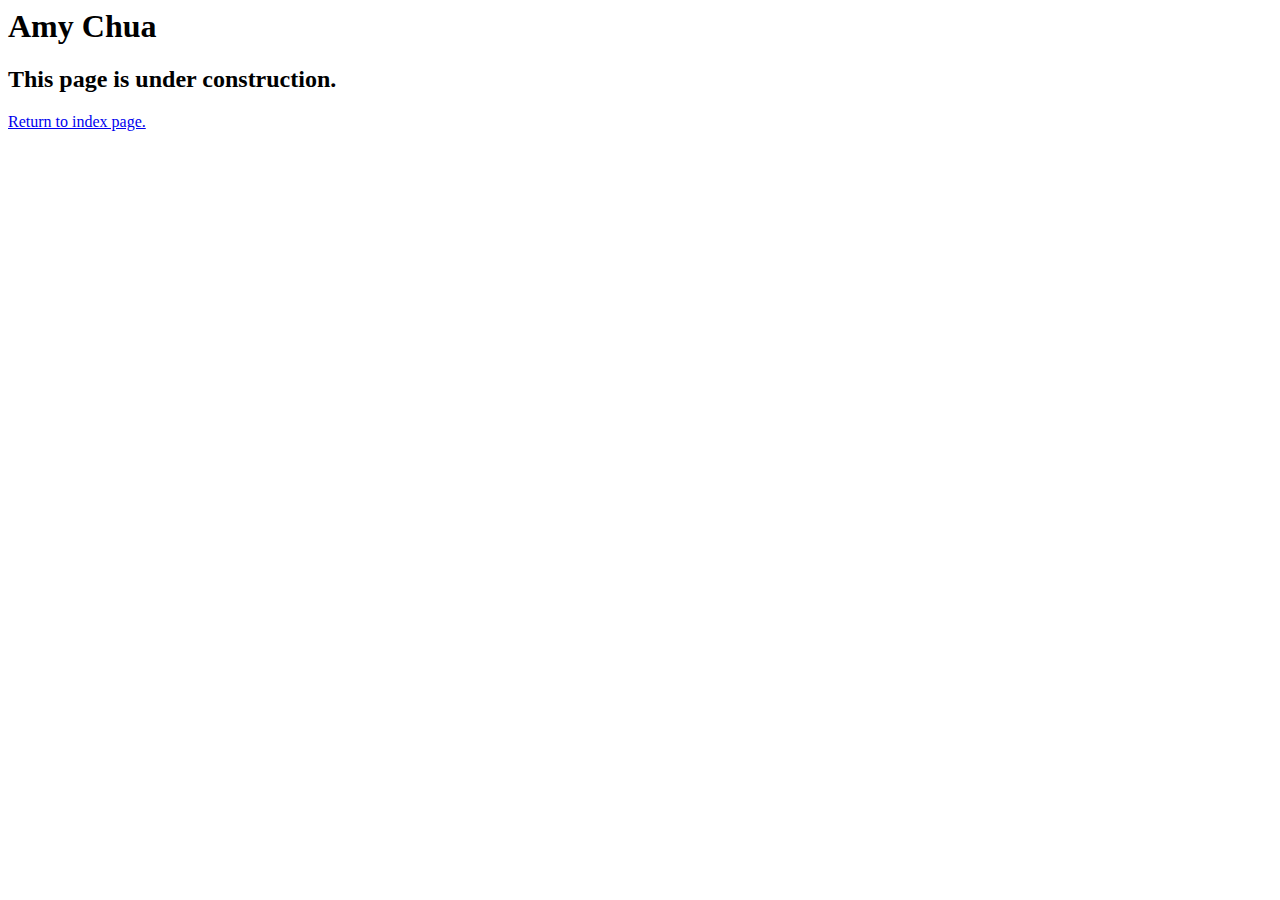
<file: speakers/chua.html>
<html lang="en">

<head>
	<meta charset="utf-8">
	<title>San Joaquin Valley Town Hall</title>
	<link rel="shortcut icon" href="images/favicon.ico">
</head>

<body>
	<h1>Amy Chua</h1>
	<h2>This page is under construction.</h2>
<p><a href="/A12/index.html">Return to index page.</a></p>
</body>

</html>
</file>
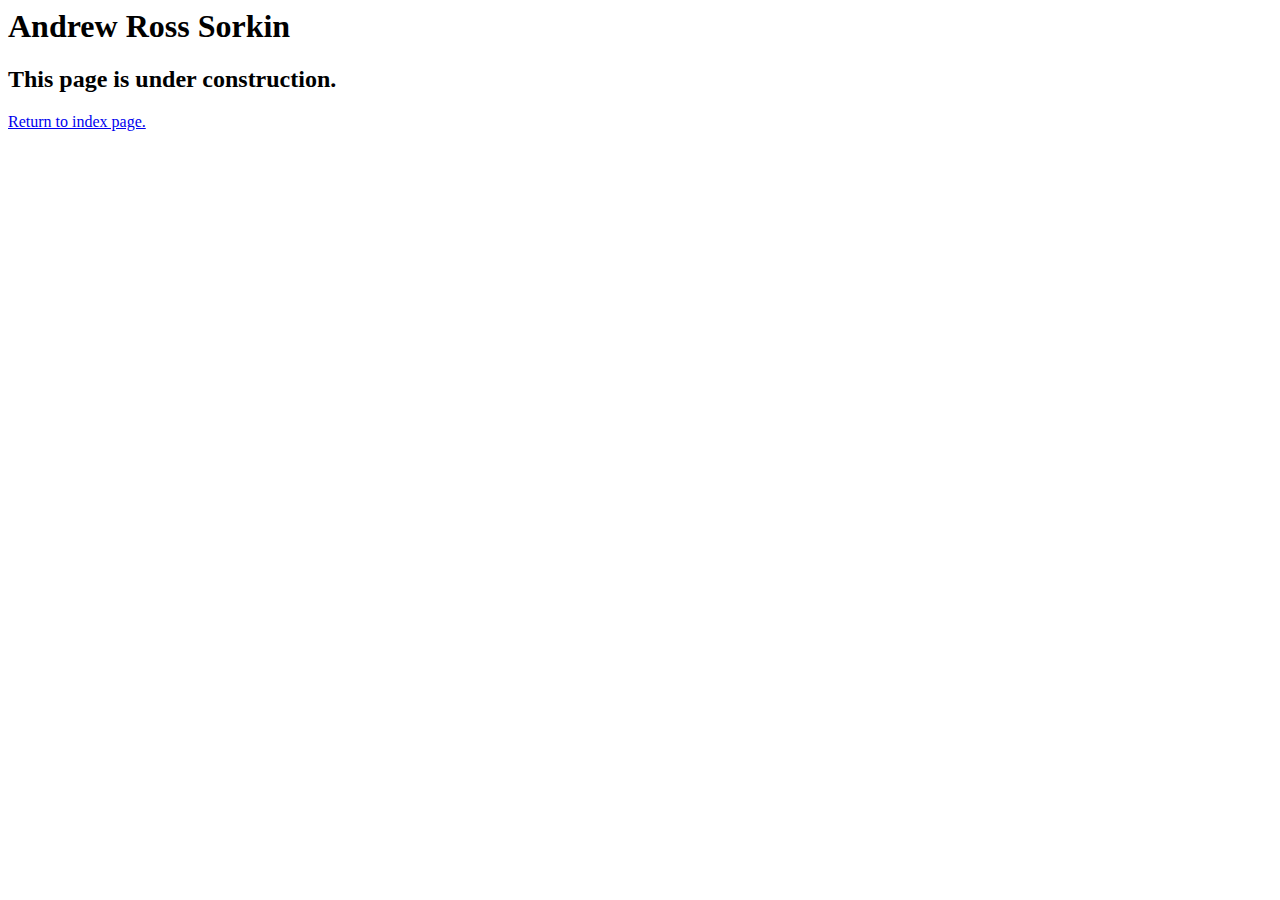
<file: speakers/sorkin.html>
<html lang="en">

<head>
	<meta charset="utf-8">
	<title>San Joaquin Valley Town Hall</title>
	<link rel="shortcut icon" href="images/favicon.ico">
</head>

<body>
	<h1>Andrew Ross Sorkin</h1>
	<h2>This page is under construction.</h2>
<p><a href="/A12/index.html">Return to index page.</a></p>
</body>

</html>
</file>
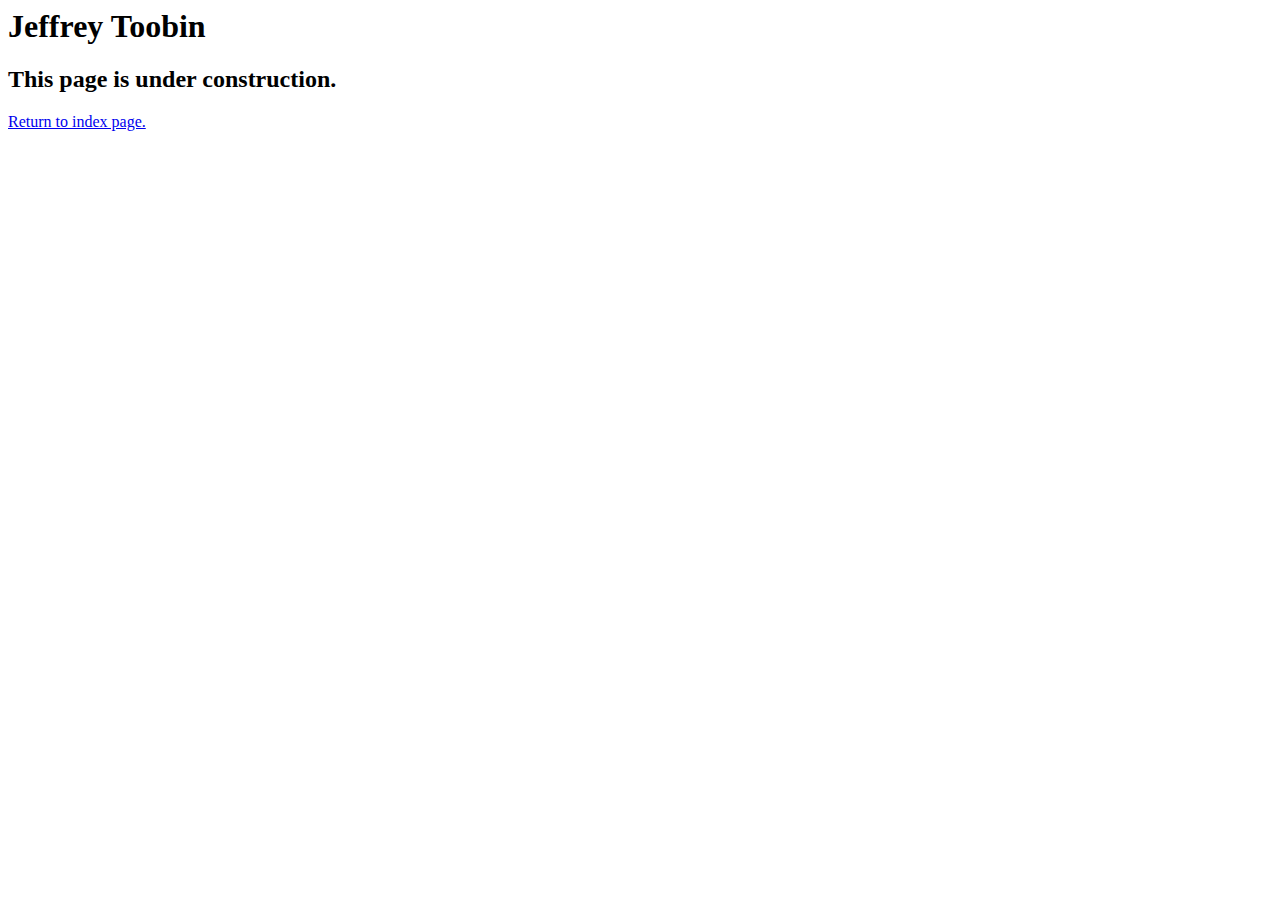
<file: speakers/toobin.html>
<html lang="en">

<head>
	<meta charset="utf-8">
	<title>San Joaquin Valley Town Hall</title>
	<link rel="shortcut icon" href="images/favicon.ico">
</head>

<body>
	<h1>Jeffrey Toobin</h1>
	<h2>This page is under construction.</h2>
<p><a href="/A12/index.html">Return to index page.</a></p>
</body>

</html>
</file>
